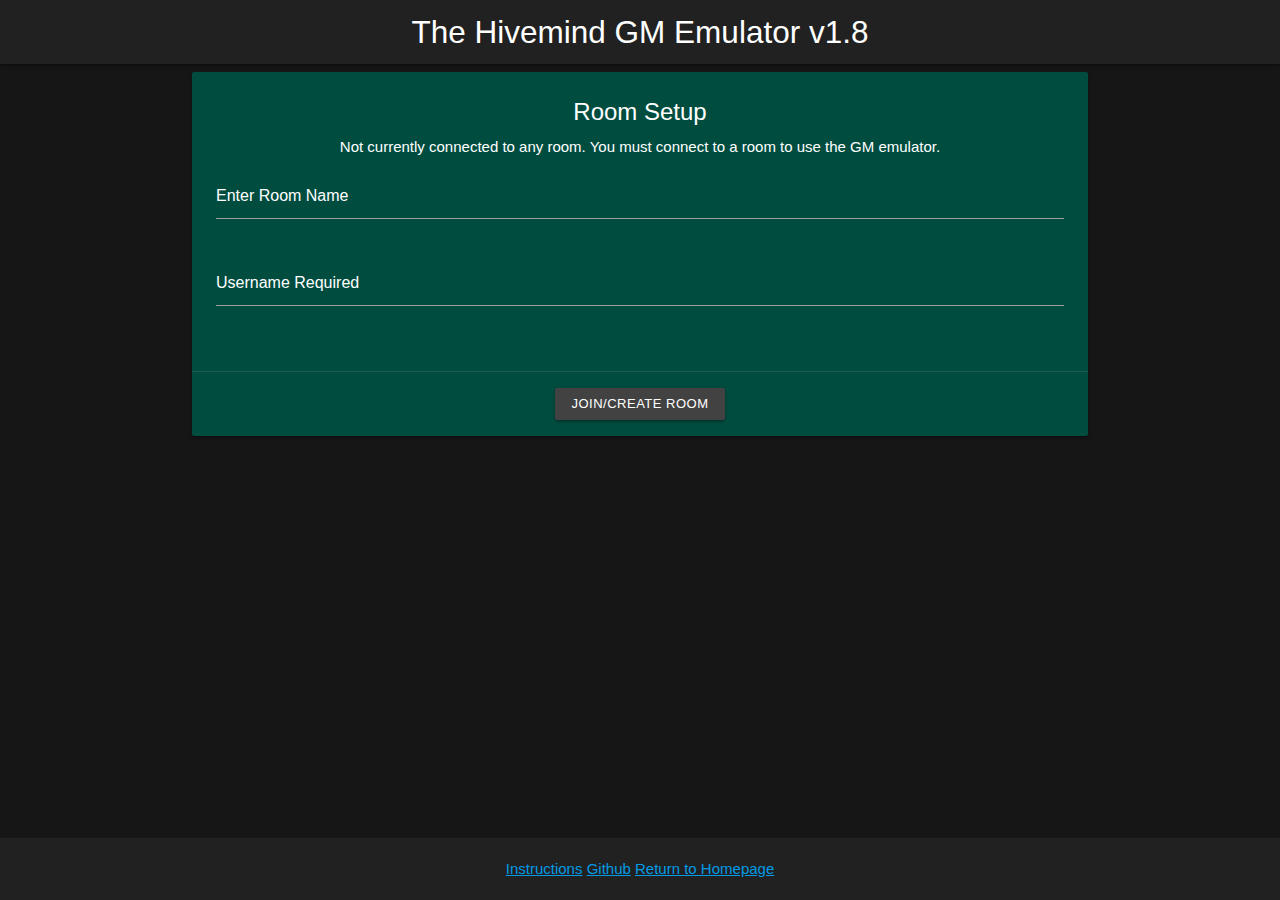
<file: index.html>
<html>

<head>
  <title>The Hivemind GM Emulator</title>
  <link rel="icon" href="https://sunnydan.github.io/resources/favicon.ico">
  <link href="https://fonts.googleapis.com/icon?family=Material+Icons" rel="stylesheet">
  <link type="text/css" rel="stylesheet" href="resources/materialize/css/materialize.min.css" media="screen,projection" />
  <link type="text/css" rel="stylesheet" href="resources/hivemind.css" />
  <!--Let browser know website is optimized for mobile-->
  <meta name="viewport" content="width=device-width, initial-scale=1.0" />
</head>

<body>
  <nav>
    <div class="nav-wrapper grey darken-4">
      <span class="brand-logo center hide-on-small-only">The Hivemind GM Emulator v1.8</span>
      <span class="brand-logo center hide-on-med-and-up">HGME v1.5</span>
    </div>
  </nav>
  <main>
    <div class="container">
      <div class="row center">
        <div class="card teal darken-4 scale-transition" id="logInCard">
          <div class="card-content white-text">
            <span class="card-title">Room Setup</span>
            <p class="white-text">Not currently connected to any room. You must connect to a room to use the GM emulator.</p>
            <div class="input-field">
              <input class="whitePlaceholder validate" placeholder="Enter Room Name" type="text" id="roomNameField"></input>
              <span class="helper-text" data-error="Room Name Required"></span>
            </div>
            <div class="input-field">
              <input class="whitePlaceholder validate" placeholder="Username Required" type="text" data-error="wrong" maxlength="20" id="userNameField"></input>
              <span class="helper-text" data-error="Username Required"></span>
            </div>
          </div>
          <div id="joinRoomButtonDiv">
            <div class="card-action center putInline">
              <a onclick="joinRoom()" class="btn-small grey darken-3 beInline activator">Join/Create Room</a>
            </div>
          </div>
          <!-- <div class="card-reveal yellow darken-3">
            <p class="white-text">This room is password protected. Enter the password</p>
            <input class="whitePlaceholder" placeholder="Password Required" type="text" id="passwordField"></input>
            <a class="btn-small grey darken-3">Join Room</a>
          </div> -->
        </div>
        <div class="card green darken-4 scale-transition scale-out" id="logCard">
          <div class="card-content white-text">
            <span class="card-title">Room <span id="roomNameOutput"></span> Log</span>
            <div style="text-align: left;" id="questionsAndAnswers"></div>
          </div>
        </div>
        <div class="card deep-purple darken-4 scale-transition scale-out" id="questionCard">
          <div class="card-content white-text">
            <div class="input-field">
              <input class="whitePlaceholder validate beInline" placeholder="Ask a question" type="text" minlength="8" id="questionField"></input>
              <span class="helper-text" data-error="Question must be at least 8 characters"></span>
              <span class="white-text" id="enterButtonInfoText"><small>Pressing 'Enter' will submit the text as a statement, unless the text ends in a question mark.</small></span>
            </div>
          </div>
          <div class="card-action center">
            <div class="row putInline">
              <span class="beInline" id="askQuestionButtonSpan">
                <a onclick="sendQuestion()" class="btn-small grey darken-3 beInline" id="askQuestionButton">Ask Question</a>
              </span>
              <span class="beInline" id="makeStatementButtonSpan">
                <a onclick="sendStatement()" class="btn-small grey darken-3">Make Statement</a>
              </span>
              <span class="beInline livePlayButtons" id="">
                <a onclick="sendQuestion('yesOrNo')" class="btn-small grey darken-3">Yes or No Question</a>
              </span>
              <span class="beInline livePlayButtons" id="">
                <a onclick="sendQuestion('numeric')" class="btn-small grey darken-3">Numeric Question</a>
              </span>
              <span class="beInline livePlayButtons" id="">
                <a onclick="sendQuestion('openEnded')" class="btn-small grey darken-3">Open-ended Question</a>
              </span>
            </div>
          </div>
        </div>
        <div class="card cyan darken-4 scale-transition scale-out" id="answerCard">
          <div class="card-content white-text">
            <span class="card-title" id="currentQuestion"></span>
            <span class="white-text countdownSpan">Seconds left to answer:&nbsp;<span class="secondsLeft"></span></span>
            <div class="input-field putInline">
              <input class="whitePlaceholder beInline" placeholder="Custom Answer" type="text" id="answerField"></input>&nbsp;&nbsp;
              <a onclick="sendAnswer()" class="btn-small green darken-3 beInline">Answer</a>
            </div>
            <div id="yesNoControls" hidden="true">
              <div class="row putInline">
                <a onclick="onExtraButton('Yes')" class="btn-small green darken-3 beInline">Yes</a>
                <a onclick="onExtraButton('No')" class="btn-small green darken-3 beInline">No</a>
                <a onclick="onExtraButton('Coin Flip')" class="btn-small green darken-3 beInline">Coin Flip</a>
              </div>
            </div>
            <div id="numericControls" hidden="true">
              <div class="row putInline">
                <a onclick="onExtraButton('Zeronone')" class="btn-small green darken-3 beInline">Zero/None</a>
                <a onclick="onExtraButton('One')" class="btn-small green darken-3 beInline">One</a>
                <a onclick="onExtraButton('Percentile Dice')" title="2d10 where one d10 determines the 10's place" class="btn-small green darken-3 beInline">Percentile Dice</a>
              </div>
              <div class="row putInline">
                <br>
                <span>Between
                  <input class="white-text" style="width: 50px;" type="number" id="minField" placeholder="min" value="1">
                  and
                  <input class="white-text" style="width: 50px;" type="number" id="maxField" placeholder="max" value="10">.
                  &nbsp;&nbsp;
                  <a onclick="onExtraButton('Between')" class="btn-small green darken-3 beInline">Enter</a>
                </span>
              </div>
              <div class="row putInline">
                <span>Roll
                  <input class="white-text" style="width: 30px;" type="number" id="numberDiceField" min="1" placeholder="#" value="1">
                  d
                  <input class="white-text" style="width: 30px;" type="number" id="diceTypeField" min="2" placeholder="#" value="6">.
                  &nbsp;&nbsp;
                  <a onclick="onExtraButton('Roll')" class="btn-small green darken-3 beInline">Enter</a>
                </span>
              </div>
            </div>
          </div>
          <div class="card-action center putInline">
            <a onclick="onExtraButton('Abstain')" class="btn-small red darken-3 beInline">Abstain</a>
          </div>
        </div>
        <div class="card cyan darken-4 scale-transition scale-out" id="givenAnswerCard">
          <div class="card-content white-text">
            <span class="card-title white-text">Answer Received</span>
            <p class="white-text">You said: "<span id="answerOutput"></span>"</p>
            <span class="white-text countdownSpan">Seconds left to answer:&nbsp;<span class="secondsLeft"></span></span>
          </div>
        </div>
        <div class="card indigo darken-4 scale-transition scale-out" id="settingsCard">
          <div class="card-content white-text">
            <span class="card-title white-text">Settings</span>
            <div id="settingsDiv">
              <p>
                <label>
                  <input type="checkbox" onclick="updateMakeStatements()" id="playersCanMakeStatementsCheckbox" />
                  <span>Allow players to make statements?</span>
                </label>
              </p>
              <p>
                <label>
                  <input type="checkbox" onclick="updateLivePlayMode()" id="livePlayModeCheckbox" />
                  <span>Live play mode? <small><i>(check if you are in a voice call, or in the same room as your other players)</i></small></span>
                </label>
              </p>
              <p>
                <label>
                  <input type="checkbox" onclick="updateSomethingUnexpectedCanHappen()" id="somethingUnexpectedCanHappenCheckbox" />
                  <span>"Something unexpected happens!" messages can randomly appear?</span>
                </label>
              </p>
              <div id="percentChanceOfSomethingUnexpectedDiv">
                <div class="displayFlex likeSettings">
                  <br>
                  <span>
                    Percent chance of Something Unexpected happening?&nbsp;&nbsp;
                    <input class="white-text center" onchange="onChangeOfNumericSetting()" style="width: 50px;" type="number" min="1" max="100" id="percentChanceOfSomethingUnexpectedField">
                    %
                  </span>
                </div>
              </div>
              <div id=responseTimingsDiv>
                <div class="likeSettings">
                  <span>
                    Seconds to answer:
                    <br>
                    <small>Yes or no questions:</small>
                    <input class="white-text center" onchange="onChangeOfNumericSetting()" style="width: 50px;" type="number" min="1" max="120" id="yesOrNoTimingField">
                    &nbsp;&nbsp;
                    <small>Numeric questions:</small>
                    <input class="white-text center" onchange="onChangeOfNumericSetting()" style="width: 50px;" type="number" min="1" max="120" id="numericTimingField">
                    &nbsp;&nbsp;
                    <small>Open-ended questions:</small>
                    <input class="white-text center" onchange="onChangeOfNumericSetting()" style="width: 50px;" type="number" min="1" max="120" id="openEndedTimingField">
                  </span>
                </div>
              </div>
            </div>
          </div>
          <div class="card-action center">
            <a onclick="hideAndApplySettings()" class="btn-small grey darken-3" id="exitSettingsButton">Done</a>
          </div>
        </div>
      </div>
    </div>
  </main>
  <footer class="page-footer grey darken-4">
    <div class="container">
      <div hidden id="usersConnectedRow">
        <div class="row putInline">
          <span class="beInline">Connected Users: <span id="usersConnectedOutput"></span></span>
          <div class="beInline hide-on-small-only">
            <span class="settingsButtonSpans">
              <a onclick="showSettingsCard()" class="btn-small grey darken-3">Settings</a>
            </span>
            <a onclick="leaveRoom()" class="btn-small red darken-4">Leave Room</a>
          </div>
        </div>
        <div class="row putInline hide-on-med-and-up">
          <span class="settingsButtonSpans">
            <a onclick="showSettingsCard()" class="btn-small grey darken-3 beInline">Settings</a>
          </span>
          <a onclick="leaveRoom()" class="btn-small red darken-4 beInline">Leave Room</a>
        </div>
      </div>
      <div class="row center">
        <a href="info.html"><u>Instructions</u></a>
        <a href="https://github.com/sunnydan/HivemindGME" class=""><u>Github</u></a>
        <a href="/.."><u>Return to Homepage</u></a>
      </div>
    </div>
  </footer>
  <div id="sound"></div>
  <!--JavaScript at end of body for optimized loading-->
  <script src='https://cdn.scaledrone.com/scaledrone.min.js'></script>
  <script type="text/javascript" src="resources/materialize/js/materialize.min.js"></script>
  <script src="resources/hivemind.js"></script>
</body>

</html>
</file>
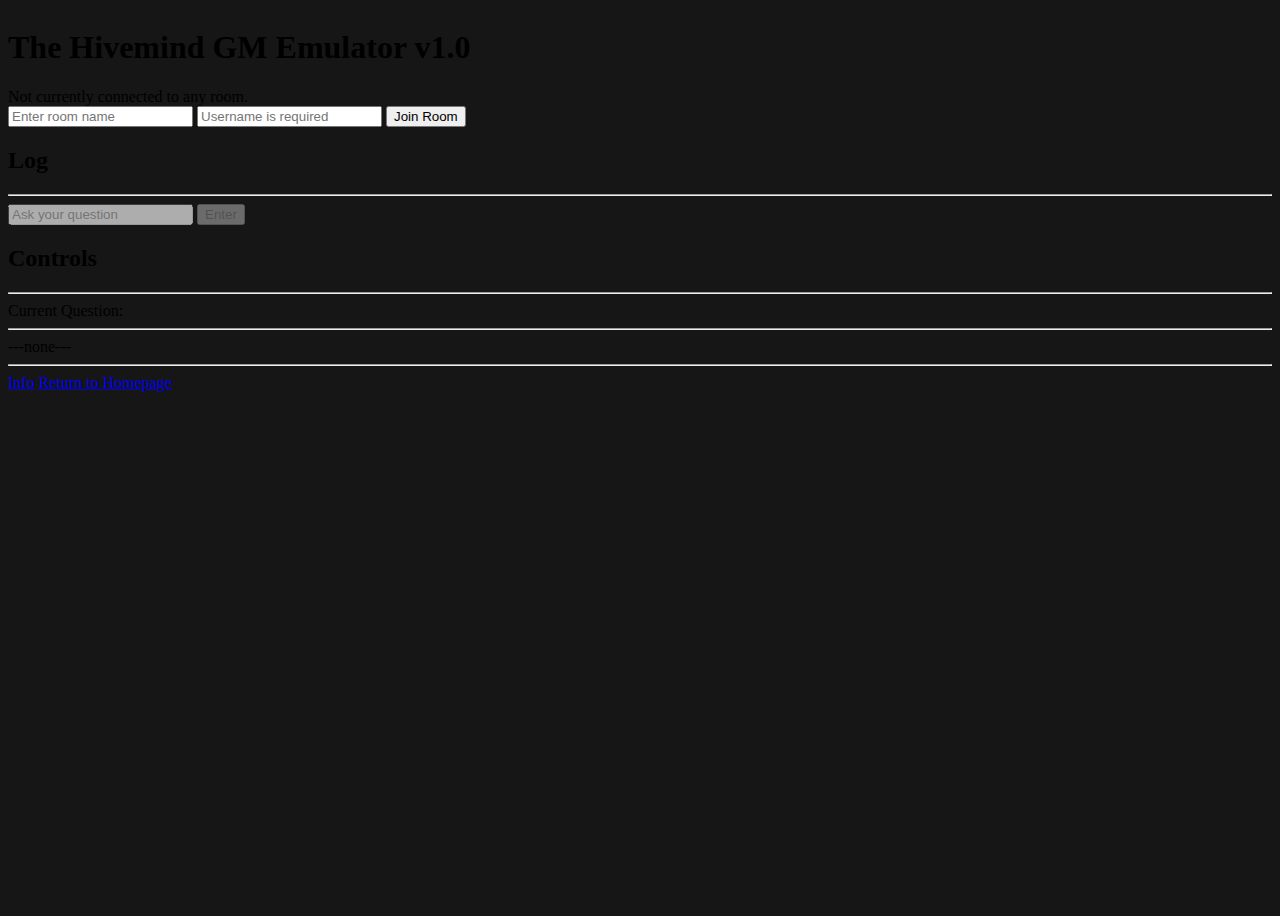
<file: index0.html>
<html>

<head>
  <title>The Hivemind GM Emulator</title>
  <link rel="icon" href="https://sunnydan.github.io/resources/favicon.ico">
  <link rel="stylesheet" type="text/css" href="resources/hivemind.css">
  <script src='https://cdn.scaledrone.com/scaledrone.min.js'></script>
  <script src="resources/hivemind.js"></script>
</head>

<body>
  <header class="centerInParent">
    <div class="actuallyBlock centerText">
      <h1 class="noMarginNoPadding" id="programtitle">The Hivemind GM Emulator v1.0</h1>
      <div id="preJoinControls">
        <span id="notConnected">Not currently connected to any room.</span>
        <span id="usernameIsRequired" style="color:red" hidden="true">Username is required.</span>
        <br>
        <input id="roomNameField" placeholder="Enter room name"></input>
        <input id="userNameField" placeholder="Username is required"></input>
        <button onclick="joinRoom()">Join Room</button>
      </div>
      <div id="postJoinControls" hidden="true">
        <span>Connected to Room:&nbsp;&nbsp;</span>
        <span id="roomNameOutput"></span>&nbsp;&nbsp;
        <button onclick="leaveRoom()">Leave</button>
        <br>
        <span>Users connected:&nbsp;&nbsp;</span>
        <span id="usersConnectedOutput"></span>
      </div>
    </div>
  </header>
  <content>
    <div class="column fillbox" id="logColumn">
      <div>
        <h2>Log</h2>
        <hr>
      </div>
      <div class="fillRemaining bottomOfParent leftInParent">
        <div class="fillBox fillParent">
          <div class="fillRemaining" id="questionsAndAnswers"></div>
          <span id="8characterMin" style="color: red;" hidden="true">Must be at least 8 characters.</span>
          <div id="logdiv">
            <input id="questionField" placeholder="Ask your question" disabled="true"></input>
            <button id="questionEnterButton" onclick="sendQuestion()" disabled="true">Enter</button>
          </div>
        </div>
      </div>
    </div>
    <div class="column fillBox" id="controlsColumn">
      <div>
        <h2>Controls</h2>
        <hr>
      </div>
      <div class="fillRemaining centerInParent">
        <div id="controlsAndQuestionDiv">
          <div id="countdownDiv" hidden="true">
            <span>Seconds left to answer:</span>
            <span id="secondsLeft"></span>
            <br><br>
          </div>
          <div id="questionDiv">
            <span>Current Question:</span>
            <hr>
            <span id="currentQuestion">---none---</span>
            <hr>
          </div>
          <div id="answerRecieved" hidden="true">
            <br>
            <span style="color: green;">Answer Recieved:</span>
            <br>
            <span id="answerOutput"></span>
            <br>
          </div>
          <div id="controlsDiv" hidden="true">
            <br>
            <div class="horizontalFillBox" id="openEndedControls">
              <input class="fillRemaining" id="answerField" placeholder="Custom Answer" disabled="true"></input>
              &nbsp;&nbsp;
              <button id="answerEnterButton" onclick="sendAnswer()" disabled="true">Enter</button>
              <br>
            </div>
            <div id="yesNoControls" hidden="true">
              <br>
              <button onclick="onExtraButton('Yes')">Yes</button>
              <button onclick="onExtraButton('No')">No</button>
              <button onclick="onExtraButton('Coin Flip')">Coin Flip</button>
              <br>
            </div>
            <div id="numericControls" hidden="true">
              <br>
              <div style="display: flex; justify-content: space-around;">
                <button onclick="onExtraButton('Zeronone')">Zero/None</button>
                <button onclick="onExtraButton('One')">One</button>
                <button onclick="onExtraButton('Percentile Dice')" title="2d10 where one d10 determines the 10's place">Percentile Dice</button>
              </div>
              <br>
              <span>Between
                <input style="width: 50px;" type="number" id="minField" placeholder="min" value="1">
                and
                <input style="width: 50px;" type="number" id="maxField" placeholder="max" value="10">.
                <button onclick="onExtraButton('Between')">Enter</button>
              </span>
              <br><br>
              <span>Roll
                <input style="width: 30px;" type="number" id="numberDiceField" min="1" placeholder="#" value="1">
                d
                <input style="width: 30px;" type="number" id="diceTypeField" min="2" placeholder="#" value="6">.
                <button onclick="onExtraButton('Roll')">Enter</button>
              </span>
              <br>
            </div>
            <div id="otherControls">
              <br>
              <button id="abstainButton" onclick="onExtraButton('Abstain')" disabled="true">Abstain</button>
            </div>
          </div>
        </div>
      </div>
    </div>
  </content>
  <footer>
    <a href="info.html">Info</a>
    <a href="/..">Return to Homepage</a>
  </footer>
  <div id="sound"></div>
</body>

</html>
</file>
<file: resources/hivemind.css>
body {
  background: #161616;
  display: flex;
  min-height: 100vh;
  flex-direction: column;
  /* color: #bdbdbd; */
}

main {
  flex: 1 0 auto;
}

.beInline {
  margin-left: auto;
  margin-right: auto;
}

.circleList {
  list-style-type: circle !important;
}

.discList {
  list-style-type: disc !important;
}

.displayFlex {
  display: flex;
}

.putInline {
  display: flex;
  justify-content: center;
}

.likeSettings {
  color: #9e9e9e;
  margin-bottom: 0px;
}

.whitePlaceholder {
  color: white;
}

.off-white-text {
  color: #e8e8e8;
}

.whitePlaceholder::placeholder {
  color: white;
}

#questionsAndAnswers {
  max-height: 50vh;
  overflow-y: scroll;
}

#settingsCard {
  display: flex;
  flex-direction: column;
  align-items: center;
}

#settingsDiv {
  text-align: left;
}

#infoDiv ul, #infoDiv li {
  margin-top: 5px;
}
</file>
